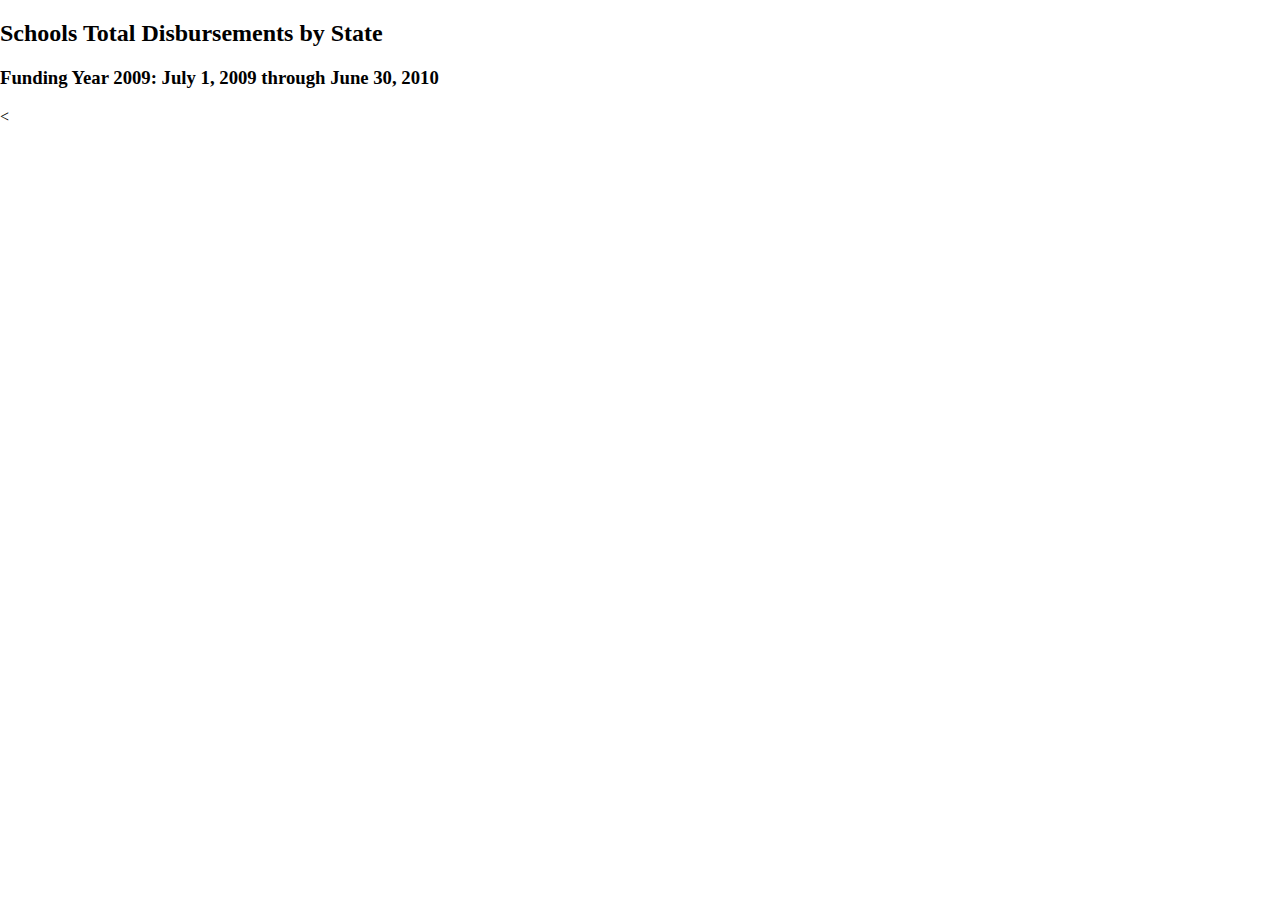
<file: usac_school.html>
<!DOCTYPE html>
<meta charset="utf-8">
<style>

body,
svg {
  height: 100%;
  margin: 0;
  width: 100%;
  float: left;
}

path {
  fill: none;
  stroke-linejoin: round;
}

.state {
  fill: #ccc;
  fill-opacity:0;
  cursor:pointer;
}
.state-boundary {
        fill: none;
        stroke: #fff;
        stroke-width:1px;
        pointer-events: none;
}
</style>
<body>
<div id="title">
	<h2>Schools Total Disbursements by State</h2>
</div>
<div>
	<h3>Funding Year 2009: July 1, 2009 through June 30, 2010</h3>
</div>
<div id="map"></div>
							
<<script src="http://d3js.org/d3.v3.min.js"></script>
<script src="http://d3js.org/topojson.v0.min.js"></script>
<script src="http://d3js.org/queue.v1.min.js"></script>
<script src="js/simple_statistics.js"></script>

<script>

var width = 800,
    height = 600;
var format = d3.format(",");
//var projection = albersUsa();
var projection = d3.geo.albersUsa();
var path = d3.geo.path()
    .projection(projection);

var color = d3.scale.threshold()
   // .domain(ss.jenks(school.map(function(d) { return +d.Total; }), 6))
    .range(["#F2F0F7", "#DADAEB", "#BCBDDC", "#9E9AC8", "#807DBA", "#6A51A3", "#4A1486"]);

var svg = d3.select("#map").append("svg")
   // .attr("viewBox", "0 0 " + width + " " + height)
    .attr("width", width)
    .attr("height", height);
var key = svg.append("g")
    .attr("class", "key")
    .attr("transform", "translate(550,20)");
 
queue()
    .defer(d3.json, "data/state.topojson")
    .defer(d3.tsv, "data/2009school_map.tsv")
    .await(ready);

function ready(error, state, schools) {
  school = schools;
 breaks = ss.jenks(school.map(function(d) { return +d.Total; }), 6);
breaks.pop();
breaks.shift();
  color.domain(breaks)
  states = topojson.object(state, state.objects.state).geometries.filter(function(d){
          return d.id != '60' && d.id != '69' && d.id != '66' && d.id != '78'});
  totalByFips= d3.nest()
                .key(function(d){return d.Fips})
                .map(schools);

  var statePaths = svg.append("g")
              .attr("id","statePath");  
  var s = statePaths.selectAll("path")
            .data(states)
            	.enter()
            	.append("path")
           	 .attr("d",path)
           	 .style("fill", function(d){console.log(d.id);return color(+totalByFips[d.id][0].Total)});
     s.append("svg:title")
        .text(function(d) { 
                      return totalByFips[d.id][0].State + ":$" + format(totalByFips[d.id][0].Total);
        	});  

 var stateBoundaryPath = svg.append("path")
        .datum(topojson.mesh(state, state.objects.state, function(a, b) { return a !== b; }))
        .attr("d", path)
        .attr("class", "state-boundary");

// A position encoding for the key only.
var x = d3.scale.linear()
    .domain([42500,110000000])
    .range([0, 360]);

var xAxis = d3.svg.axis()
    .scale(x)
    .orient("bottom")
    //.tickSize(13)
   // .tickValues(color.domain());
key.selectAll("rect")
    .data(color.range().map(function(d, i) {
      return {
        x0: i ? x(color.domain()[i - 1]) : x.range()[0],
        x1: i < color.domain().length ? x(color.domain()[i]) : x.range()[1],
        z: d
      };
    }))
  .enter().append("rect")
    .attr("height", 8)
    .attr("x", function(d) { return d.x0; })
    .attr("width", function(d) { return d.x1 - d.x0; })
    .style("fill", function(d) { return d.z; });


key.selectAll('text').remove();
key.selectAll('text')
	.data([{x:10,y:-6, txt:'3'},{x:25,y:-6, txt:'10'}, {x:50,y:-6, txt:'17'},{x:85,y:-6, txt:'26'},{x:125,y:-6, txt:'40'}, {x:300,y:-6, txt:'$100 million'}])
	.enter()
	.append("text")
    .attr("class", "caption")
    .attr("x",function(d){return d.x})
    .attr("y", function(d){return d.y})
    .text(function(d){return d.txt});

};
</script>
<script type="text/javascript">

  var _gaq = _gaq || [];
  _gaq.push(['_setAccount', 'UA-40344008-1']);
  _gaq.push(['_trackPageview']);

  (function() {
    var ga = document.createElement('script'); ga.type = 'text/javascript'; ga.async = true;
    ga.src = ('https:' == document.location.protocol ? 'https://ssl' : 'http://www') + '.google-analytics.com/ga.js';
    var s = document.getElementsByTagName('script')[0]; s.parentNode.insertBefore(ga, s);
  })();

</script>
</file>
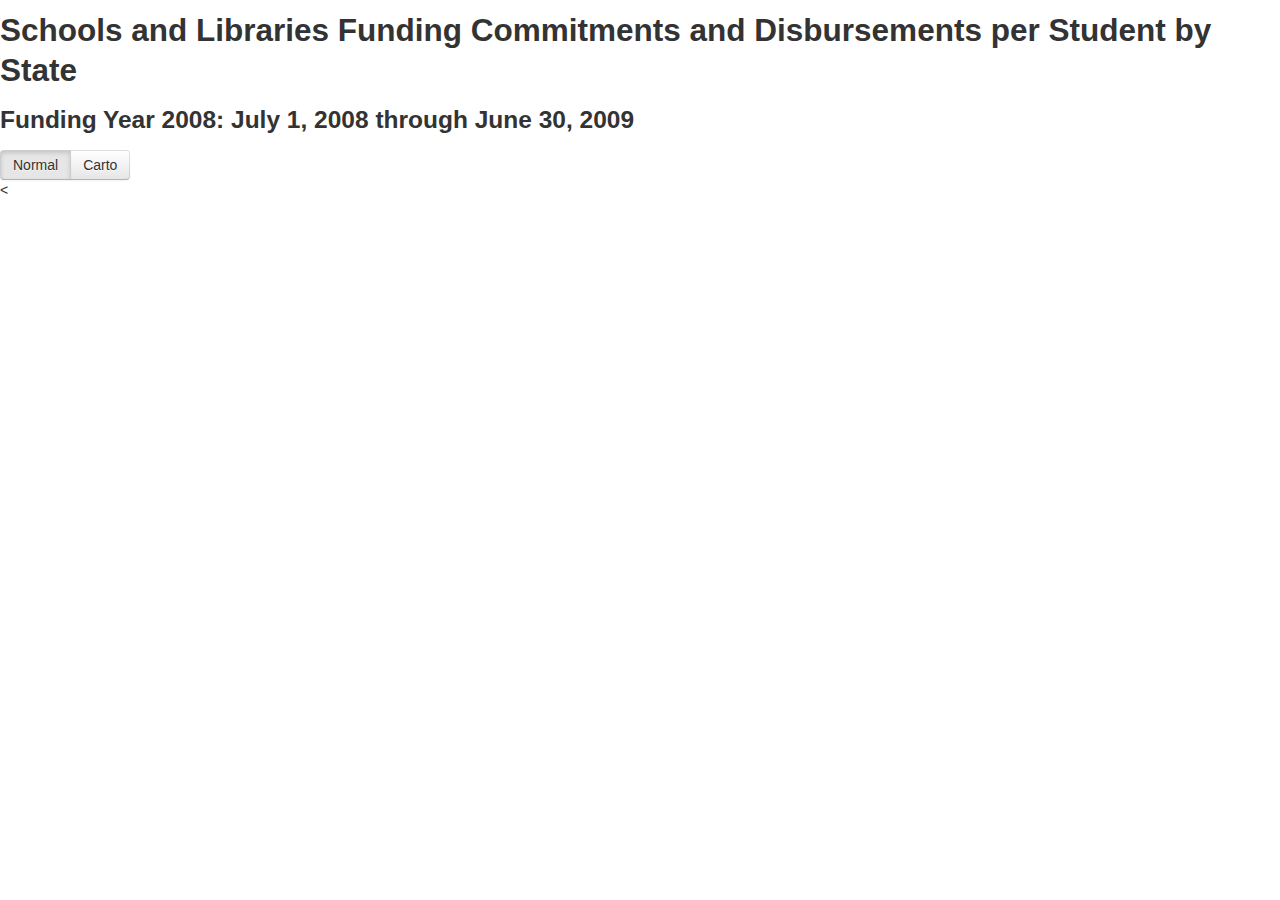
<file: usac_student.html>
<!DOCTYPE html>
<meta charset="utf-8">
<header>
   <link rel="stylesheet" href="css/bootstrap.min.css"/>
</header>
<style>
body,
svg {
  height: 100%;
  margin: 0;
  width: 100%;
  float: left;
}

path {
  fill: none;
  stroke-linejoin: round;
          stroke: #fff;
        stroke-width:1px;
}

.state {
  fill: #ccc;
  fill-opacity:0;
  cursor:pointer;
}
.state-boundary {
        fill: none;
        stroke: #fff;
        stroke-width:1px;
        pointer-events: none;
}
</style>
<body>
<div id="title">
	<h2>Schools and Libraries Funding Commitments and Disbursements per Student by State </h2>
</div>
<div>
	<h3>Funding Year 2008: July 1, 2008 through June 30, 2009</h3>
</div>
<div id="subcat">
    <div class="btn-group">
        <a href="#" id="state" class="btn active">Normal</a>
        <a href="#" id="carto" class="btn">Carto</a>        
    </div>
  </div>
<div id="map"></div>
							
<<script src="http://d3js.org/d3.v3.min.js"></script>
<script src="http://d3js.org/topojson.v0.min.js"></script>
<script src="http://d3js.org/queue.v1.min.js"></script>
<script src="js/simple_statistics.js"></script>
<script src="js/cartogram.js"></script>

<script>

var width = 800,
    height = 600;
var format = d3.format(",");
//var projection = albersUsa();
var projection = d3.geo.albersUsa();
var path = d3.geo.path()
    .projection(projection);
var currentSelection = "state";
var color = d3.scale.threshold()
   // .domain(ss.jenks(school.map(function(d) { return +d.Total; }), 6))
    .range(["#F2F0F7", "#DADAEB", "#BCBDDC", "#9E9AC8", "#807DBA", "#6A51A3", "#4A1486"]);

var svg = d3.select("#map").append("svg")
   // .attr("viewBox", "0 0 " + width + " " + height)
    .attr("width", width)
    .attr("height", height);
var statePaths = svg.append("g")
              .attr("id","statePath"); 
var key = svg.append("g")
    .attr("class", "key")
    .attr("transform", "translate(550,20)");
d3.selectAll('.btn-group a').on("click", 
                                  function(e){
                                    d3.selectAll('.btn-group a').classed('active', false);
                                    d3.select(this).classed('active',true);
                                      currentSelection = d3.select(this).attr('id');
                                      drawStates()});
 
queue()
    .defer(d3.json, "data/state.topojson")
    .defer(d3.tsv, "data/2008student.tsv")
    .await(ready);

function ready(error, state, students) {
  student = students;
  breaks = ss.jenks(student.map(function(d) { return +d.Disbursed_Student; }), 6);
  breaks.pop();
  breaks.shift();
  color.domain(breaks)

  totalByFips= d3.nest()
                .key(function(d){return d.Fips})
                .map(students);

  scale = d3.scale.linear()
          .domain(d3.extent(student.map(function(d) { return +d.Disbursed_Student; })))
          .range([1, 3000]);
 
 carto = d3.cartogram()
            .projection(projection)

   carto.value(function(d) {
    console.log(d);
          return scale(totalByFips[d.id][0].Disbursed_Student);

        });
   var stateGeo = state.objects.state.geometries.filter(function(d){
          return d.id != '60' && d.id != '69' && d.id != '66' && d.id != '78'});

  //generate the new features, pre-projected
  cartoStates = carto(state, stateGeo).features;

  states = topojson.object(state, state.objects.state).geometries.filter(function(d){
          return d.id != '60' && d.id != '69' && d.id != '66' && d.id != '78'});



  //drawStates();
  drawStates();

// A position encoding for the key only.
var x = d3.scale.linear()
    .domain([2,170])
    .range([0, 360]);

var xAxis = d3.svg.axis()
    .scale(x)
    .orient("bottom")
    //.tickSize(13)
   // .tickValues(color.domain());
key.selectAll("rect")
    .data(color.range().map(function(d, i) {
      return {
        x0: i ? x(color.domain()[i - 1]) : x.range()[0],
        x1: i < color.domain().length ? x(color.domain()[i]) : x.range()[1],
        z: d
      };
    }))
  .enter().append("rect")
    .attr("height", 8)
    .attr("x", function(d) { return d.x0; })
    .attr("width", function(d) { return d.x1 - d.x0; })
    .style("fill", function(d) { return d.z; });
key.selectAll('text').remove();
key.selectAll('text')
	.data([{x:15,y:-6, txt:'16'}, {x:50,y:-6, txt:'28'},{x:75,y:-6, txt:'42'},{x:110,y:-6, txt:'56'},{x:155,y:-6, txt:'77'},{x:340,y:-6, txt:'$170'}])
	.enter()
	.append("text")
    .attr("class", "caption")
    .attr("x",function(d){return d.x})
    .attr("y", function(d){return d.y})
    .text(function(d){return d.txt});

};

function drawStates(){
  var data = currentSelection=="state"? states:cartoStates;
  var sPath = currentSelection == "state" ? path:carto.path;
  var sp = statePaths.selectAll("path").data(data);
  var spEnter = sp.enter()
                  .append("path")
                  //.attr("class", "state-boundary")
                  .attr("d",sPath)
                  .style("fill", function(d){return color(+totalByFips[d.id][0].Disbursed_Student)}); 
  var spUpdate = d3.transition(sp)
                // .attr("class", "state-boundary")
                  .style("fill", function(d){return color(+totalByFips[d.id][0].Disbursed_Student)})
                  .transition()
                  .duration(750)
                  .ease("linear")
                  .attr("d",sPath);

    sp.append("svg:title")
        .text(function(d) { 
                      return totalByFips[d.id][0].State + ":$" + format(totalByFips[d.id][0].Disbursed_Student);
          });  
}
</script>
<script type="text/javascript">

  var _gaq = _gaq || [];
  _gaq.push(['_setAccount', 'UA-40344008-1']);
  _gaq.push(['_trackPageview']);

  (function() {
    var ga = document.createElement('script'); ga.type = 'text/javascript'; ga.async = true;
    ga.src = ('https:' == document.location.protocol ? 'https://ssl' : 'http://www') + '.google-analytics.com/ga.js';
    var s = document.getElementsByTagName('script')[0]; s.parentNode.insertBefore(ga, s);
  })();

</script>
</file>
